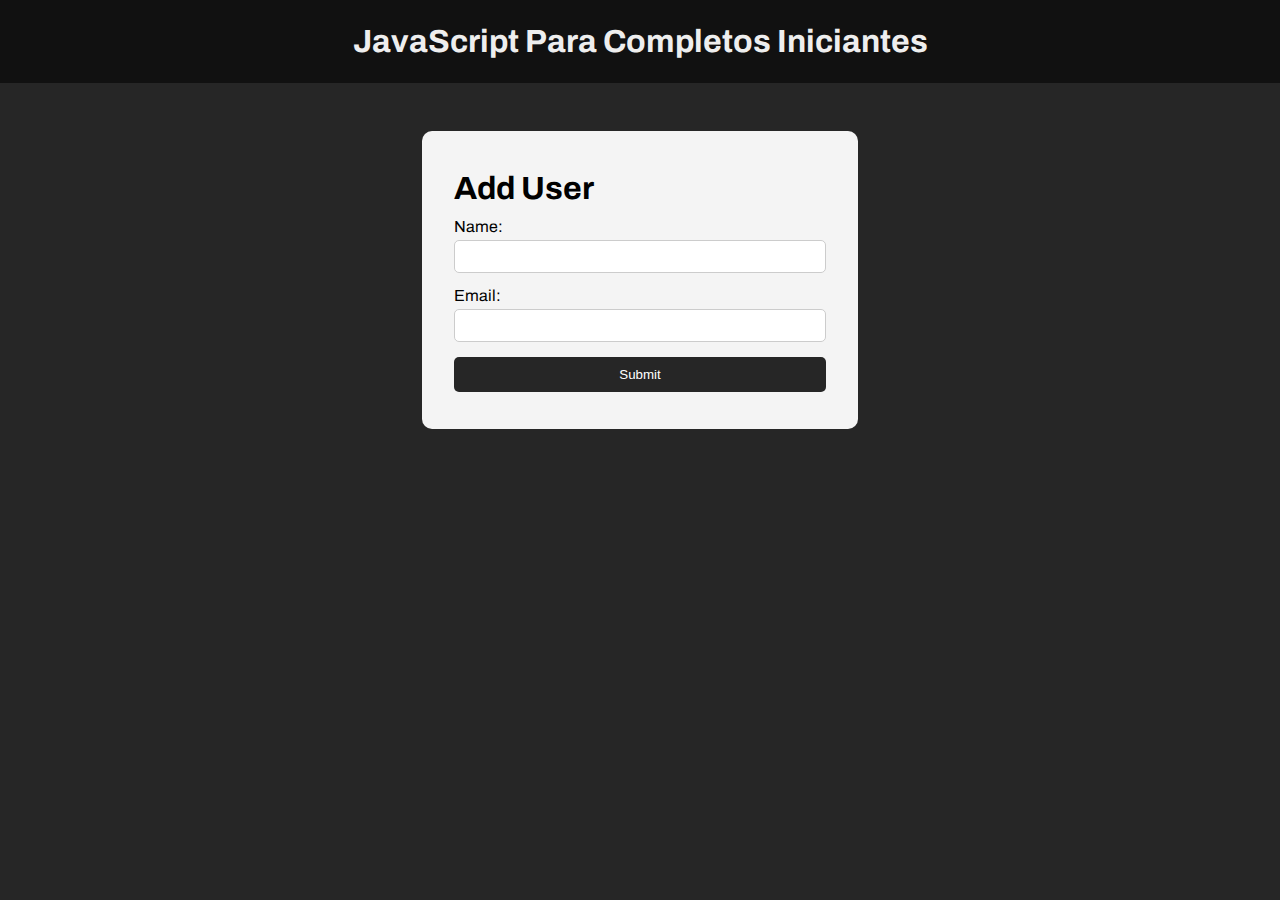
<file: index2.html>
<!DOCTYPE html>
<html lang="en">
  <head>
    <meta charset="UTF-8" />
    <meta name="viewport" content="width=device-width, initial-scale=1.0" />
    <meta http-equiv="X-UA-Compatible" content="ie=edge" />
    <title>JS Para Completos Iniciantes</title>

    <link rel="preconnect" href="https://fonts.googleapis.com" />
    <link rel="preconnect" href="https://fonts.gstatic.com" crossorigin />
    <link
      href="https://fonts.googleapis.com/css2?family=Archivo:wght@400;500&display=swap"
      rel="stylesheet"
    />

    <link rel="stylesheet" href="styles.css" />
  </head>
  <body>
    <header>
      <h1>JavaScript Para Completos Iniciantes</h1>
    </header>

    <section class="container">
      <form id="my-form">
        <h1 id="add-user">Add User</h1>
        <div class="msg"></div>
        <div>
          <label for="name">Name:</label>
          <input type="text" id="name" />
        </div>
        <div>
          <label for="email">Email:</label>
          <input type="text" id="email" />
        </div>
        <input id="submit-button" class="btn" type="submit" value="Submit" />
      </form>

      <ul id="users"></ul>

      <ul class="items">
        <!-- <li class="item">Item 1</li>
        <li class="item">Item 2</li>
        <li class="item">Item 3</li>  -->
      </ul> 
    </section>

    <script src="Form.js"></script>
  </body>
</html>
</file>
<file: styles.css>
*  {
    margin: 0;
    padding: 0;
    box-sizing: border-box;
}

body {
    font-family: 'Archivo', Arial, Helvetica, sans-serif;
    line-height: 1.6;
    background: #262626;
}

ul {
    list-style: none;
}

ul li {
    padding: 5px;
    background: #f4f4f4;
    margin: 5px 0;
    border-radius:  5px;
}

header {
    background: #111;
    color: #eee;
    padding: 1rem;
    text-align: center;
}

.container {
    margin: auto;
    width: 500px;
    overflow: auto;
    padding: 3rem 2rem;
}

#my-form {
    padding: 2rem;
    background: #f4f4f4;
    border-radius: 10px;
}

#my-form label {
    display: block;
}

#my-form input[type="text"] {
    width: 100%;
    padding: 8px;
    margin-bottom: 10px;
    border-radius: 5px;
    border: 1px solid #ccc;
}

.btn {
    display: block;
    width: 100%;
    padding: 10px 15px;
    border: 0;
    background: #262626;
    color: #fff;
    border-radius: 5px;
    margin: 5px 0;
}

.btn:hover {
    background: #444;
}

.bg-dark {
    background: #333;
    color: #fff;
}

.error {
    background: orangered;
    color: #fff;
    padding: 5px;
    margin: 5px;
    border-radius: 5px;
}
</file>
